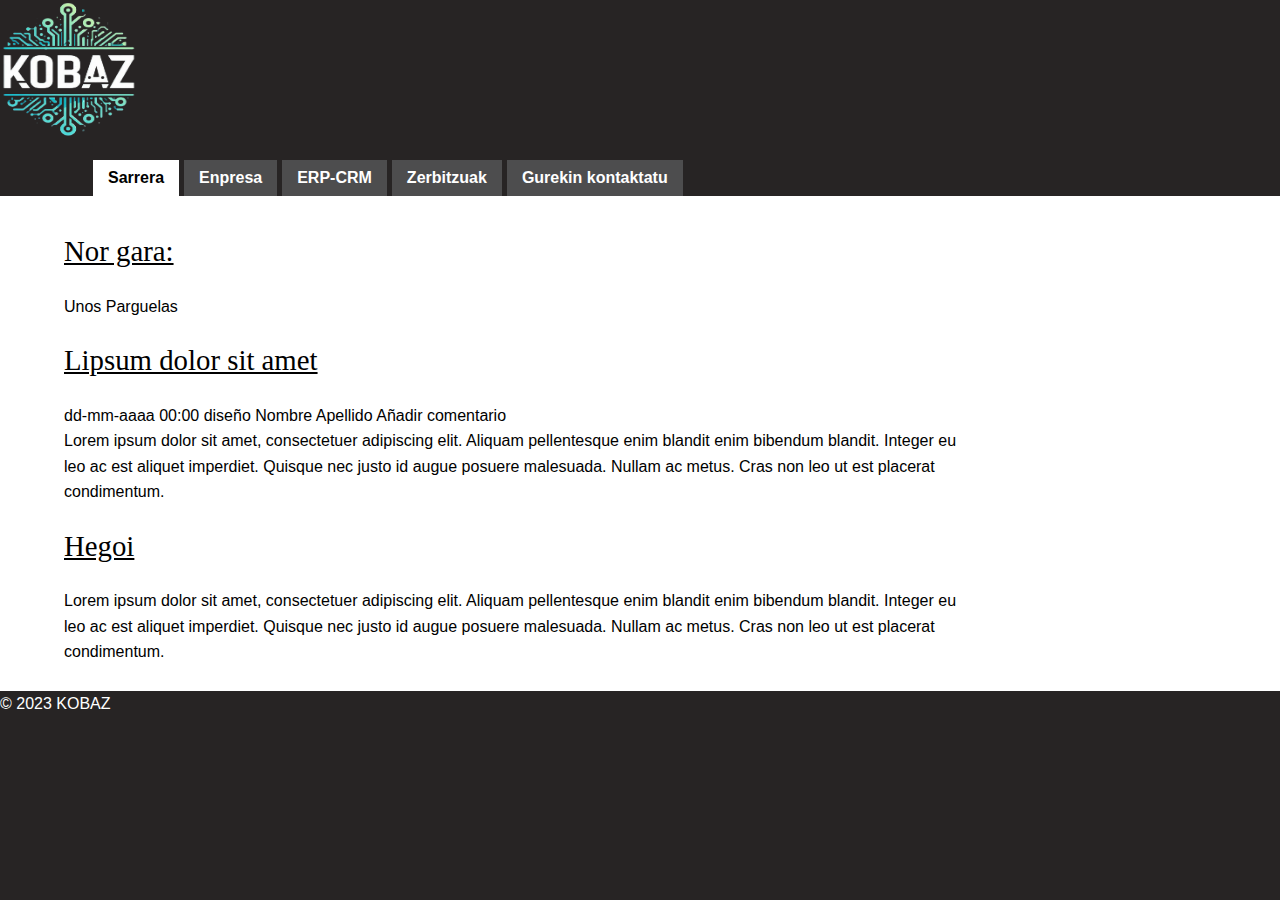
<file: index.html>
<!DOCTYPE html PUBLIC "-//W3C//DTD XHTML 1.0 Strict//EN" "http://www.w3.org/TR/xhtml1/DTD/xhtml1-strict.dtd">
<html xmlns="http://www.w3.org/1999/xhtml" xml:lang="es" lang="es">
<head>
    <!-- Este diseño está basado en un diseño web libre llamado CrystalX y que se puede descargar desde
         la dirección http://www.oswd.org/design/preview/id/3465 -->
    <meta http-equiv="content-type" content="text/html; charset=utf-8" />
    <meta http-equiv="content-language" content="es" />

    <meta name="copyright" content="Design/Code: Vit Dlouhy [Nuvio - www.nuvio.cz]; e-mail: vit.dlouhy@nuvio.cz" />
    
    <title>Kobaz-Sarrera</title>
    <meta name="description" content="Mi sitio web" />
    <meta name="keywords" content="sitio, web" />
    
    <link rel="index" href="./" title="Inicio" />
    <link rel="stylesheet" media="screen,projection" type="text/css" href="./css/principal.css" />
</head>

<body>

<!-- Contenedor -->
<div id="contenedor">

    

    <div id="contenedor">

        <!-- Cabecera -->
        <div id="cabecera">
    
            <div align="right" id="sobremi">
                
                <img src="IMAGENES ERRONKA/KOBAZkoratda-PhotoRoom.png-PhotoRoom.png" width="137" height="137" alt="Mi foto"  />
    
            </div> 
           
    
            <div class="clear"></div>
        </div> <!-- /cabecera -->
    
     <!-- Menú principal -->
     <div id="menu">
            <ul>
				<li class="seleccionado"><a href="index.html">Sarrera</a></li>
                <li><a href="CSSXX_14.html">Enpresa</a></li>
                <li><a href="CSSXX_15.html">ERP-CRM</a></li>
				<li><a href="CSSXX_16.html">Zerbitzuak</a></li>
                <li><a href="formularioa.html">Gurekin kontaktatu</a></li>
            </ul>

        <div class="clear"></div>
     </div> <!-- /menú principal -->

     <!-- Contenido -->
     <div id="contenido">

		<!-- Principal -->
		<div id="principal">

            <!-- Articulo -->
            <div class="articulo">
                <h2><u>Nor gara:</u></h2>

                <p>Unos Parguelas</p>

            
            </div> <!-- /articulo -->

            <div class="clear"></div>
            
            <!-- Articulo -->
            <div class="articulo">
                <h2><u>Lipsum dolor sit amet</u> </h2>
                <p class="info">
                    <span class="fecha">dd-mm-aaaa 00:00</span>
                    <span class="categoria">diseño</span>
                    <span class="autor">Nombre Apellido </span>
                    <span class="comentarios">Añadir comentario</span>
                </p>

                <p>Lorem ipsum dolor sit amet, consectetuer adipiscing elit. Aliquam pellentesque enim blandit enim bibendum blandit.
                Integer eu leo ac est aliquet imperdiet. Quisque nec justo id augue posuere malesuada. Nullam ac metus. Cras non leo
                ut est placerat condimentum.</p>

               
            </div> <!-- /articulo -->

            <div class="clear"></div>
            
            <!-- Articulo -->
            <div class="articulo">
                <h2><u>Hegoi</u></h2>
              

                <p>Lorem ipsum dolor sit amet, consectetuer adipiscing elit. Aliquam pellentesque enim blandit enim bibendum blandit.
                Integer eu leo ac est aliquet imperdiet. Quisque nec justo id augue posuere malesuada. Nullam ac metus. Cras non leo
                ut est placerat condimentum.</p>

                
            </div> <!-- /articulo -->

            <div class="clear"></div>
            <br>
        </div><!-- /principal -->


	<div class="clear"></div>
    </div> <!-- /contenido -->

    <!-- Pie de página -->
    <div id="pie">
        <p id="copyright">&copy; 2023 KOBAZ</p>
    </div> <!-- /pie de página -->

</div> <!-- /contenedor -->

</body>
</html>
</file>
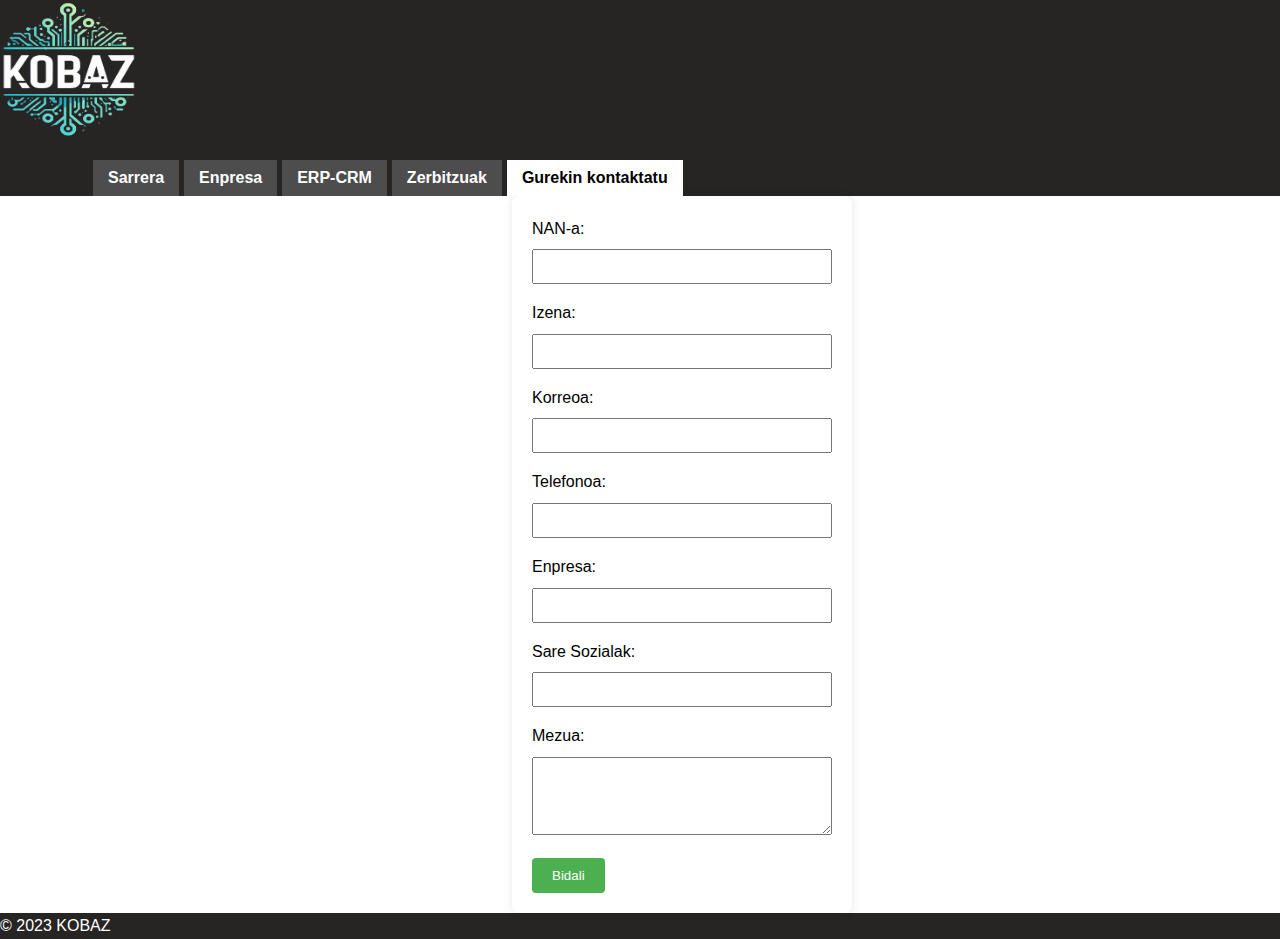
<file: formularioa.html>
<!DOCTYPE html PUBLIC "-//W3C//DTD XHTML 1.0 Strict//EN" "http://www.w3.org/TR/xhtml1/DTD/xhtml1-strict.dtd">
<html xmlns="http://www.w3.org/1999/xhtml" xml:lang="es" lang="es">
<head>
    <!-- Este diseño está basado en un diseño web libre llamado CrystalX y que se puede descargar desde
         la dirección http://www.oswd.org/design/preview/id/3465 -->
    <meta http-equiv="content-type" content="text/html; charset=utf-8" />
    <meta http-equiv="content-language" content="es" />

    <meta name="copyright" content="Design/Code: Vit Dlouhy [Nuvio - www.nuvio.cz]; e-mail: vit.dlouhy@nuvio.cz" />
    
    <title>Kobaz-Enpresa</title>
    <meta name="description" content="Mi sitio web" />
    <meta name="keywords" content="sitio, web" />
    
    <link rel="index" href="./" title="Inicio" />
    <link rel="stylesheet" media="screen,projection" type="text/css" href="./css/principal.css" />
    <style>
   

        form {
            background-color: #fff;
            padding: 20px;
            border-radius: 8px;
            box-shadow: 0 0 10px rgba(0, 0, 0, 0.1);
            width: 300px;
            margin-left: 40%;
    
         
        }

        label {
            display: block;
            margin-bottom: 8px;
            
        }

        input,
        textarea {
            width: 100%;
            padding: 8px;
            margin-bottom: 16px;
            box-sizing: border-box;
        
        }

        button {
            background-color: #4caf50;
            color: #fff;
            padding: 10px 20px;
            border: none;
            border-radius: 4px;
            cursor: pointer;
        }

        button:hover {
            background-color: #45a049;
        }
    </style>

</head>


<body>

<!-- Contenedor -->
<div id="contenedorBOST">

    <!-- Cabecera -->
    <div id="cabecera">

        <div align="right" id="sobremi">
            
            <img src="IMAGENES ERRONKA/KOBAZkoratda-PhotoRoom.png-PhotoRoom.png" width="137" height="137" alt="Mi foto"  />
        </div> 
       

		<div class="clear"></div>
    </div> <!-- /cabecera -->

     <!-- Menú principal -->
     <div id="menu">
            <ul>
                <li><a href="index.html">Sarrera</a></li>
				<li><a href="CSSXX_14.html">Enpresa</a></li>
                <li><a href="CSSXX_15.html">ERP-CRM</a></li>
				<li><a href="CSSXX_16.html">Zerbitzuak</a></li>
                <li class="seleccionado"><a href="formularioa.html">Gurekin kontaktatu</a></li>
            </ul>


        <div class="clear"></div>
     </div> <!-- /menú principal -->
<div id="contenido">

		<!-- Principal -->
		<form id="contactForm">
            <label for="nan">NAN-a:</label>
            <input type="text" id="nan" name="nan" required>
    
            <label for="izena">Izena:</label>
            <input type="text" id="izena" name="izena" required>
    
            <label for="korreoa">Korreoa:</label>
            <input type="email" id="korreoa" name="korreoa" required>
    
            <label for="telefonoa">Telefonoa:</label>
            <input type="tel" id="telefonoa" name="telefonoa" required>
    
            <label for="enpresa">Enpresa:</label>
            <input type="text" id="enpresa" name="enpresa">
    
            <label for="sare-sozialak">Sare Sozialak:</label>
            <input type="text" id="sare-sozialak" name="sare-sozialak">
    
            <label for="mezua">Mezua:</label>
            <textarea id="mezua" name="mezua" rows="4" required></textarea>
    
            <button type="button" onclick="submitForm()">Bidali</button>
        </form>
    

    </div> <!-- /contenido -->

    <!-- Pie de página -->
    <div id="pie">
        <p id="copyright">&copy; 2023 KOBAZ</p>
    </div> <!-- /pie de página -->

</div> <!-- /contenedor -->

</body>
</html>
</file>
<file: css/principal.css>
body {
  margin: 0;
  padding: 0;
 
  background-color: #272424;
  font: 100%/160% "verdana", sans-serif;
  color: #000000;
}


p {
  margin: 0em 0;
  padding: 0;
}

.clear {
  clear: both;
}

h1, h2, h3, h4, h5 {
  margin: 1em 0;
  padding: 0;
}

h1 {
  font-size: 260%;
  font-family: "georgia", serif;
  font-weight: normal;
}

h2 {
  font-size: 180%;
  font-family: "georgia", serif;
  font-weight: normal;
}

h3 {
  font-size: 120%;
  font-weight: bold;
}

ul, ol {
  margin: 1em 0 1em 2em;
  padding: 0;
}

#menu {

  padding: 10px 0 0 0;

}

#menu ul {
  margin: 0 93px;
  padding: 0;
  list-style:none;
}

#menu ul li {
  margin: 0 5px 0 0;
  padding: 0;
  float:left;
}

#menu ul li a {
  display: block;
  position: relative;
  padding: 5px 15px;
  border: 0;
  background: #4d4d4e;
  color: #ffffff;
  font-weight: bold;
  text-decoration: none;
  cursor: pointer;
}

#menu ul li.seleccionado a {
  background: #FFF;
  color: #000000;
}

#contenedor {
  width: 100%; /* Cambiamos de 770px a 100% */
  margin: 0;
  background:  url("https://media.istockphoto.com/id/1132628790/es/vector/fondo-de-tecnolog%C3%ADa-blockchain.jpg?s=1024x1024&w=is&k=20&c=GsWOvLXGV_kDHS_7-3BHEPWhWGfq9uRgqGd3NQkQ3n0=" ) 0 0  repeat-x;
}

#contenedorBI{
  width: 100%; /* Cambiamos de 770px a 100% */
  margin: 0;
  background:  url("https://media.istockphoto.com/id/1401364383/es/vector/patr%C3%B3n-geom%C3%A9trico-con-cubos-experiencia-tecnol%C3%B3gica-ilustraci%C3%B3n-vectorial.jpg?s=1024x1024&w=is&k=20&c=PEZPhqaZ_GTLdvQF7bIPA4b26mrlcXwz4Yw__ArBBb0=") 0 0  repeat-x;

}

#contenedorHIRU{
  width: 100%; /* Cambiamos de 770px a 100% */
  margin: 0;
  background:  url("https://media.istockphoto.com/id/1195895643/es/vector/fondo-corporativo-grunge-negro-con-l%C3%ADneas-doradas.jpg?s=612x612&w=0&k=20&c=kr4pj5mECaSHBMYCeH5m7p-7Rm_NBRAjulLThhmdjMU=") 0 0  repeat-x;

}

#contenedorLAU{
  width: 100%; /* Cambiamos de 770px a 100% */
  margin: 0;
  background:  url("https://media.istockphoto.com/id/1411961227/es/vector/patr%C3%B3n-negro-sin-costuras-con-formas-de-tri%C3%A1ngulos.jpg?s=1024x1024&w=is&k=20&c=MqADwtgSJ-jEyZQ_37L2mqa7czYz26yZhAXz1R7Wv2s=") 0 0  repeat-x;

}
#contenedorBOST{
  width: 100%; /* Cambiamos de 770px a 100% */
  margin: 0;
  background:  url("https://st4.depositphotos.com/41691762/41882/v/450/depositphotos_418821626-stock-illustration-grey-streak-black-wallpaper-abstract.jpg") 0 0  repeat-x;

}

#cabecera {
  width: 0%; /* mover logo kobaz*/
  position: relative;
  height: 150px;

  margin: 0;
  padding: 0;

  color: #000000;
}

#contenido {
  width: 100%; /* Cambiamos de 760px a 100% */
  margin: 0;
  background: #FFF;   /*fondo*/
}

#contenido #principal {
  float: left;
  width: 70%; /* Cambiamos de 530px a 70% */
  margin-top: 15px;
  padding: 0 0 0 5%; /* Ajustamos el padding izquierdo */
  background: #ffffff;    /*fondo Div*/
}

#contenido #secundario {
  
  float: left;
  width: 30%; /* Cambiamos de 200px a 30% */
  margin: 15px 0 0 0;
  padding: 0;

}

#pie {
  color: #FFF;
}

.elemento {
  position: relative;
  width: 120px;
  height: 90px;
  display: flex;
  justify-content: center;
  align-items: center;
}

.texto-adicional {
  opacity: 0;
  position: absolute;
  top: 0;
  left: 130%;
  background-color: #fff;
  padding: 10px;
  border: 1px solid #ccc;
  transition: opacity 0.5s ease;
  width: 40em;
}

.elemento:hover .texto-adicional {
  opacity: 1;
}
.container {  display: grid;
  grid-template-columns: 1fr 1fr;
  grid-template-rows: 0.5fr 1.2fr 1.3fr;
  gap: 0px 0px;
  grid-auto-flow: row;
  grid-template-areas:
    "Zerbitzuak Zerbitzuak"
    "bat Bi"
    "hiru Lau";
}

.Zerbitzuak { grid-area: Zerbitzuak; }

.bat { grid-area: bat; }

.Bi { grid-area: Bi; }

.hiru { grid-area: hiru; }

.Lau { grid-area: Lau; }

table{
    width: 1500px;

}
td,th {
  padding: 5em;
  border: 1px solid rgba(0,0,0,0.2);
}

th{ 
  color: #FFF;
  background-color: #0e0d0d;
}
</file>
